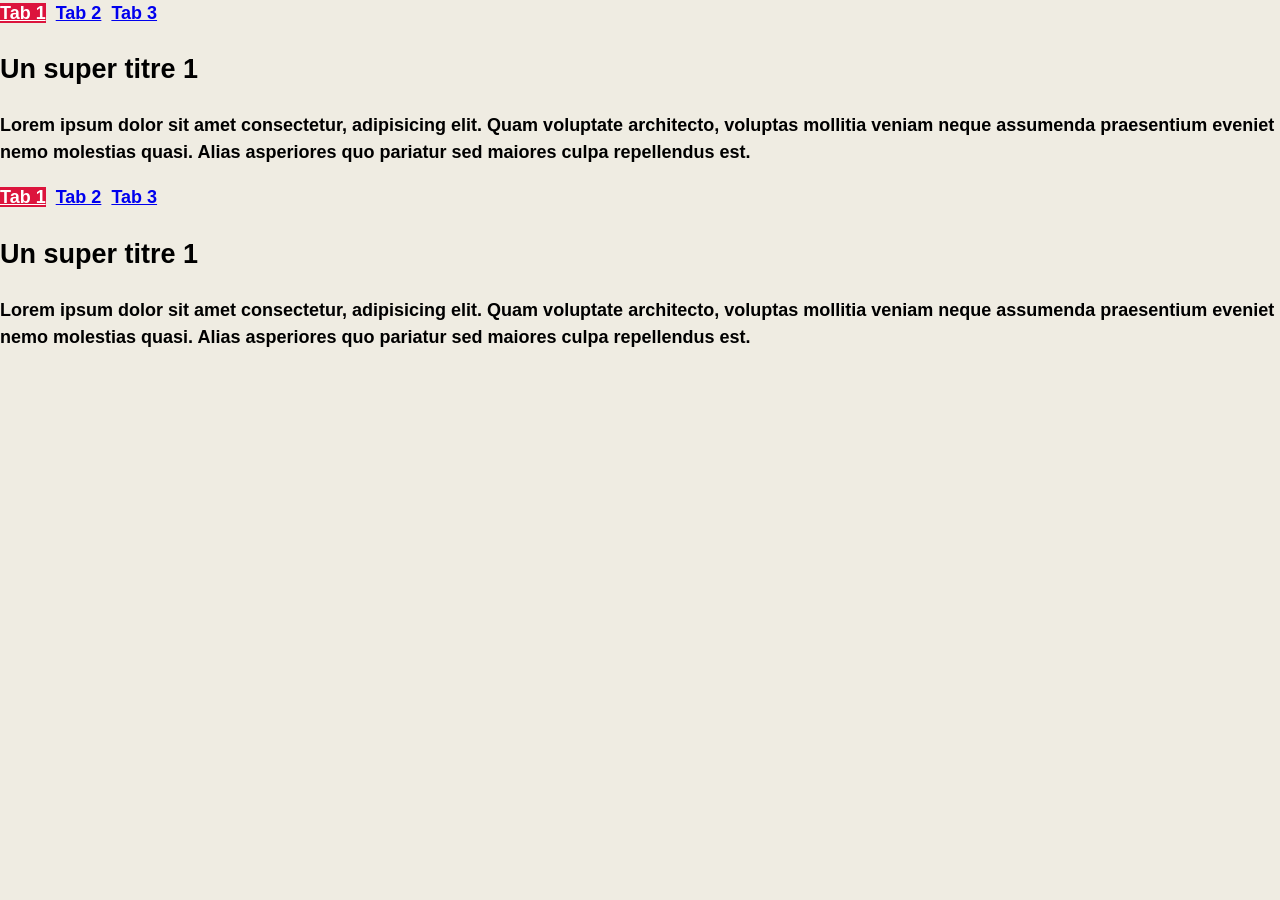
<file: Tab/index.html>
<!DOCTYPE html>
<html lang="fr">
<head>
    <meta charset="UTF-8">
    <meta name="viewport" content="width=device-width, initial-scale=1.0">
    <title>Tab</title>

    <meta name="description" content="ajouter un résumé du contenu de votre page html">
    <!-- Open Graph data -->
    <meta property="og:site_name" content="Site Name">
    <meta property="og:title" content="Title Here">
    <meta property="og:description" content="Description Here">
    <meta property="og:type" content="website">
    <meta property="og:url" content="http://www.example.com/">
    
    <meta property="og:image" content="http://example.com/assets/images/image.jpg">
    <meta property="og:image:width" content="1800">
    <meta property="og:image:height" content="945">

    <link rel="preconnect" href="https://fonts.googleapis.com">
    <link rel="preconnect" href="https://fonts.gstatic.com" crossorigin>
    <link href="https://fonts.googleapis.com/css2?family=Kulim+Park:ital,wght@0,300;0,400;0,600;0,700;1,300;1,400;1,600&family=Nunito+Sans:ital,opsz,wdth,wght,YTLC@0,6..12,75..125,200..1000,440..540;1,6..12,75..125,200..1000,440..540&display=swap" rel="stylesheet">
    <link rel="stylesheet" href="style.css">

    <script src="app.js" defer></script>
</head>



<body>

    <div class="tab">

        <ul class="tab__menu">
            <li class="tab__el tab__el--active"><a href="#tab1">Tab 1</a></li>
            <li class="tab__el"><a href="#tab2">Tab 2</a></li>
            <li class="tab__el"><a href="#tab3">Tab 3</a></li>
        </ul>


        <!-- <ul class="tab__menu">
            <li class="tab__el tab__el--active"><button data-tab="tab1">Tab 1</button></li>
            <li class="tab__el"><button data-tab="tab2">Tab 2</button></li>
            <li class="tab__el"><button data-tab="tab3">Tab 3</button></li>
        </ul> -->

        <div id="tab1" class="tab__content tab__content--active">
            <h2>Un super titre 1</h2>
            <p>Lorem ipsum dolor sit amet consectetur, adipisicing elit. Quam voluptate architecto, voluptas mollitia veniam neque assumenda praesentium eveniet nemo molestias quasi. Alias asperiores quo pariatur sed maiores culpa repellendus est.</p>
        </div>

        <div id="tab2" class="tab__content">
            <h2>Un super titre 2</h2>
            <p>Lorem ipsum dolor sit amet consectetur, adipisicing elit. Quam voluptate architecto, voluptas mollitia veniam neque assumenda praesentium eveniet nemo molestias quasi. Alias asperiores quo pariatur sed maiores culpa repellendus est.</p>
        </div>

        <div id="tab3" class="tab__content">
            <h2>Un super titre 3</h2>
            <p>Lorem ipsum dolor sit amet consectetur, adipisicing elit. Quam voluptate architecto, voluptas mollitia veniam neque assumenda praesentium eveniet nemo molestias quasi. Alias asperiores quo pariatur sed maiores culpa repellendus est.</p>
        </div>
    </div>




    <div class="tab">

        <ul class="tab__menu">
            <li class="tab__el tab__el--active"><a href="#tab1">Tab 1</a></li>
            <li class="tab__el"><a href="#tab2">Tab 2</a></li>
            <li class="tab__el"><a href="#tab3">Tab 3</a></li>
        </ul>


        <!-- <ul class="tab__menu">
            <li class="tab__el tab__el--active"><button data-tab="tab1">Tab 1</button></li>
            <li class="tab__el"><button data-tab="tab2">Tab 2</button></li>
            <li class="tab__el"><button data-tab="tab3">Tab 3</button></li>
        </ul> -->
        
        <div id="tab1" class="tab__content tab__content--active">
            <h2>Un super titre 1</h2>
            <p>Lorem ipsum dolor sit amet consectetur, adipisicing elit. Quam voluptate architecto, voluptas mollitia veniam neque assumenda praesentium eveniet nemo molestias quasi. Alias asperiores quo pariatur sed maiores culpa repellendus est.</p>
        </div>

        <div id="tab2" class="tab__content">
            <h2>Un super titre 2</h2>
            <p>Lorem ipsum dolor sit amet consectetur, adipisicing elit. Quam voluptate architecto, voluptas mollitia veniam neque assumenda praesentium eveniet nemo molestias quasi. Alias asperiores quo pariatur sed maiores culpa repellendus est.</p>
        </div>

        <div id="tab3" class="tab__content">
            <h2>Un super titre 3</h2>
            <p>Lorem ipsum dolor sit amet consectetur, adipisicing elit. Quam voluptate architecto, voluptas mollitia veniam neque assumenda praesentium eveniet nemo molestias quasi. Alias asperiores quo pariatur sed maiores culpa repellendus est.</p>
        </div>
    </div>

        
</body>
</html>
</file>
<file: Tab/style.css>
/*
Toujours commencer par le body et le style de la typo

    1. Le style des paragraphes de notre projet sur le body
    2. Option 1 les titres on le même 
*/
body{
    color: rgb(0, 0, 0);
    font-family: sans-serif;
    font-size: 18px;
    line-height: 1.5;
    font-weight: 700;
    margin: 0;
    background-color: #EFECE2;

}

.tab__menu{
    list-style: none;
    padding: 0;
    margin: 0;
    display: flex;
    gap: 10px;
}

.tab__el--active a{
    background-color: crimson;
    color: white;
}

.tab__content{
    display: none;
}

.tab__content--active{
    display: block;
}
</file>
